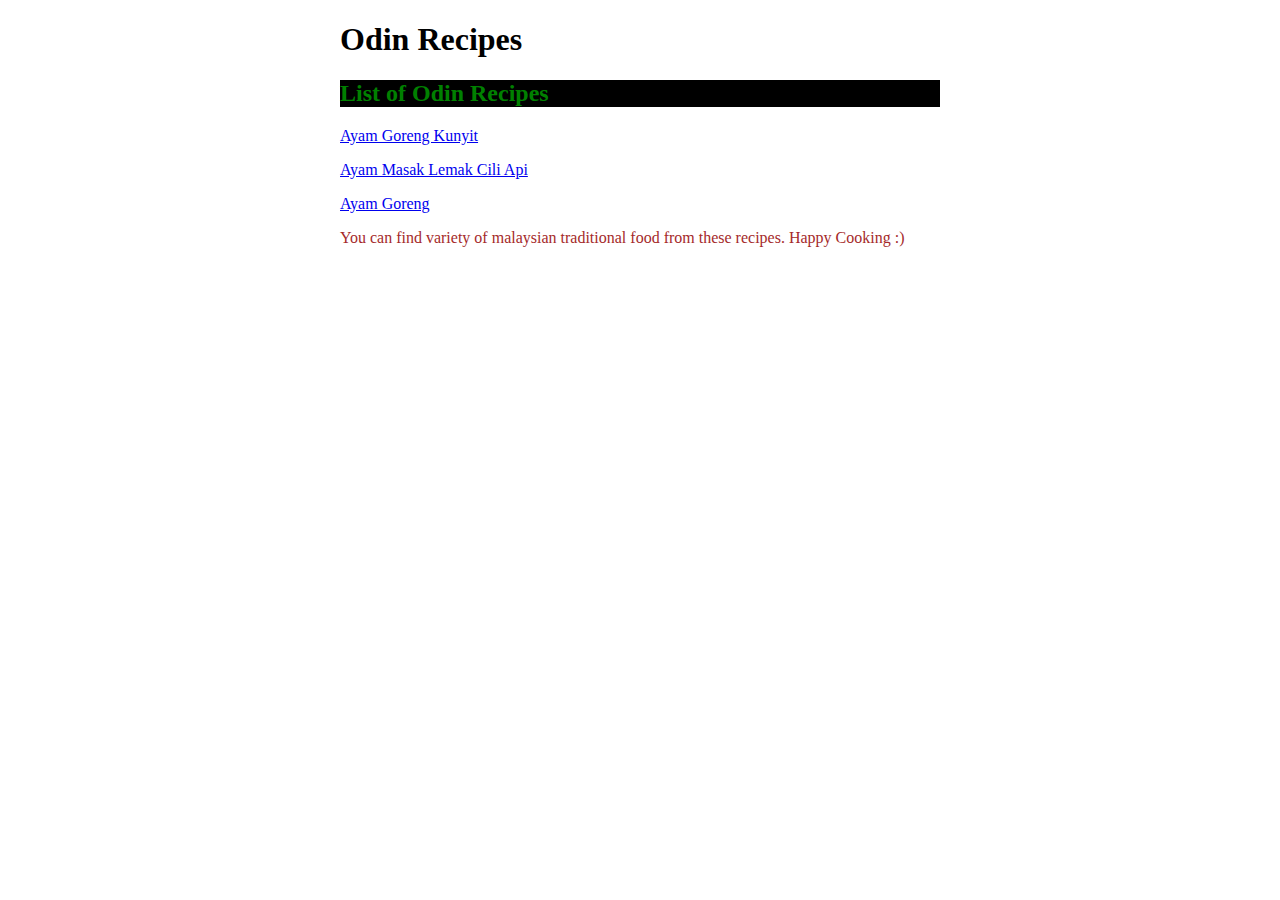
<file: index.html>
<!DOCTYPE html>
<html lang="en">
<head>
  <meta charset="UTF-8">
  <title>Odin Recipe</title>
  <link rel="stylesheet" href="styles.css">
</head>
<body>
  <h1 class="h1">Odin Recipes</h1>
  <h2 class="h2">List of Odin Recipes</h2>
  <p><a href="recipes/ayam-goreng-kunyit.html" target="_blank" rel="noopener noreferrer">Ayam Goreng Kunyit</a></p>
  <p><a href="recipes/ayam-masak-lemak-cili-api.html" target="_blank" rel="noopener noreferrer">Ayam Masak Lemak Cili Api</a></p>
  <p><a href="recipes/ayam-goreng.html" target="_blank" rel="noopener noreferrer">Ayam Goreng</a></p>

  <p>You can find variety of malaysian traditional food from these recipes. Happy Cooking :)</p>
        
</body>
</html>
</file>
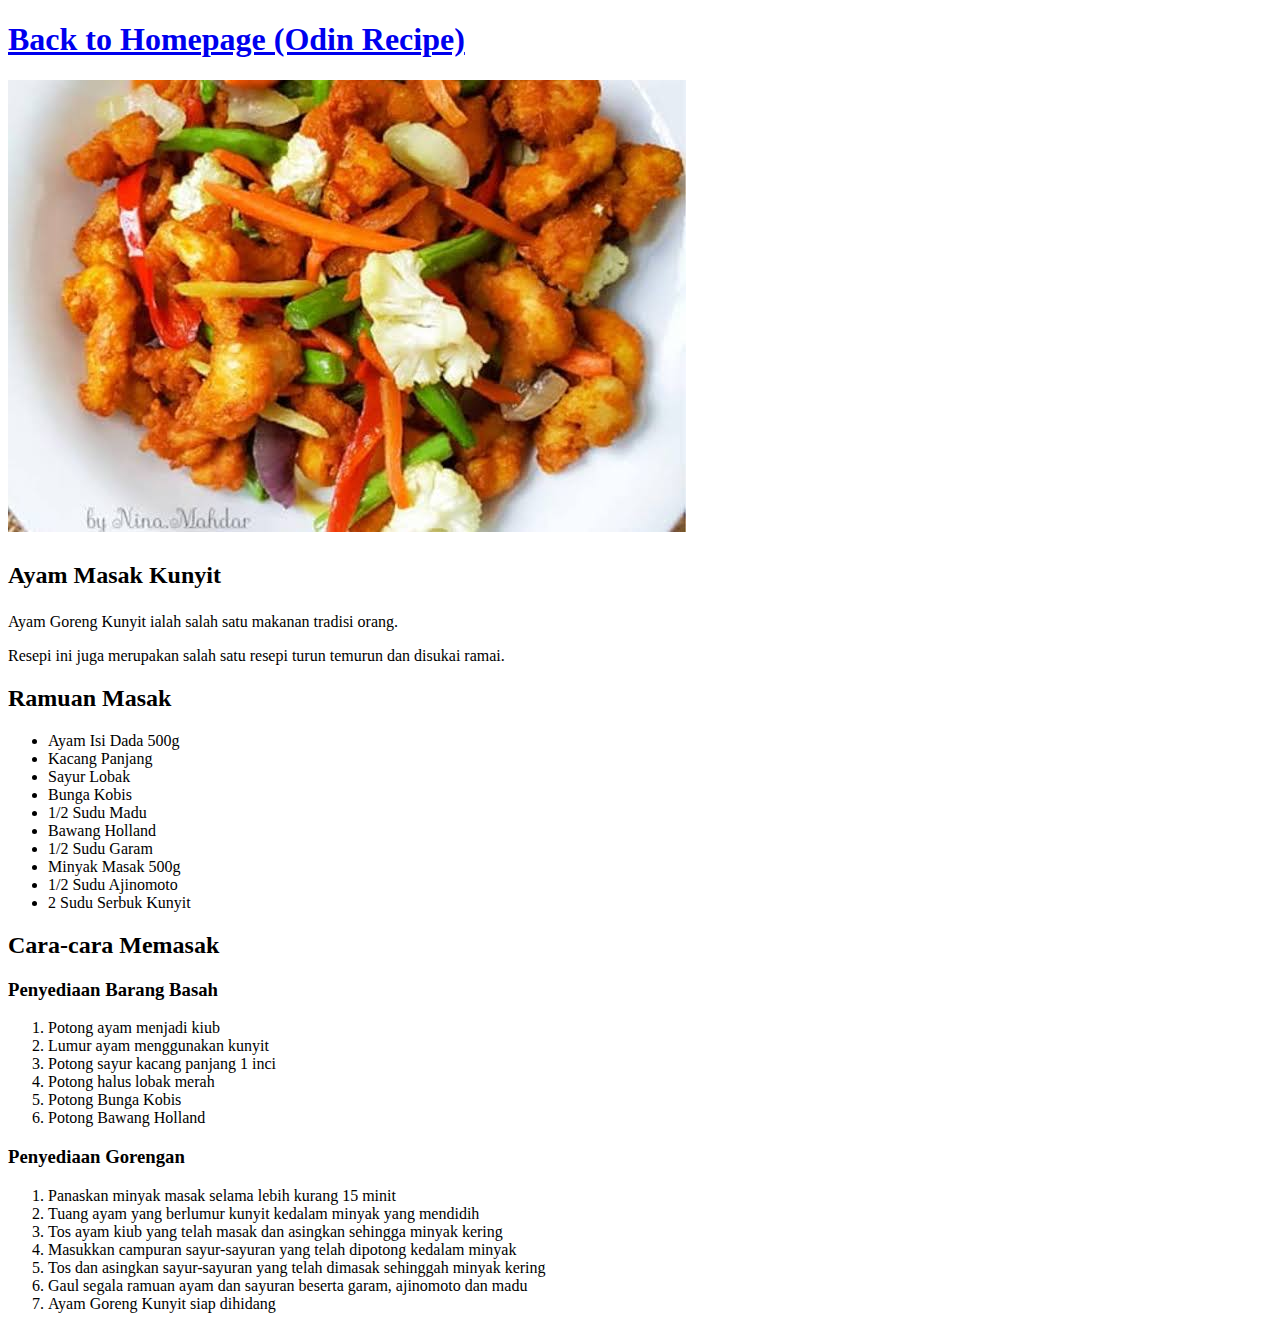
<file: recipes/ayam-goreng-kunyit.html>
<!DOCTYPE html>
<html lang="en">
<head>
    <meta charset="UTF-8">
    <meta name="viewport" content="width=device-width, initial-scale=1.0">
    <title>Ayam Goreng kunyit</title>
</head>
<body>
    <h1><a href="../index.html" target="_blank" rel="noopener noreferrer">Back to Homepage (Odin Recipe)</a></h1>
    <h2><img src="../recipes/ayam-goreng-kunyit.jpeg" alt="Ayam Goreng Kunyit"></h2>
    <h2><p>Ayam Masak Kunyit</p></h2>
    <p>Ayam Goreng Kunyit ialah salah satu makanan tradisi orang.</p>
    <p>Resepi ini juga merupakan salah satu resepi turun temurun dan disukai ramai.</p>
    <h2>Ramuan Masak</h2>
    <p>
        <ul>
            <li>Ayam Isi Dada 500g</li>
            <li>Kacang Panjang</li>
            <li>Sayur Lobak</li>
            <li>Bunga Kobis</li>
            <li>1/2 Sudu Madu</li>
            <li>Bawang Holland</li>
            <li>1/2 Sudu Garam</li>
            <li>Minyak Masak 500g</li>
            <li>1/2 Sudu Ajinomoto</li>
            <li>2 Sudu Serbuk Kunyit</li>
        </ul>
    </p>
    <h2>Cara-cara Memasak</h2>
    <h3>Penyediaan Barang Basah</h3>
    <p>
        <ol>
            <li>Potong ayam menjadi kiub</li>
            <li>Lumur ayam menggunakan kunyit</li>
            <li>Potong sayur kacang panjang 1 inci</li>
            <li>Potong halus lobak merah</li>
            <li>Potong Bunga Kobis</li>
            <li>Potong Bawang Holland</li>
        </ol>
    </p>
    <h3>Penyediaan Gorengan</h3>
    <p>
        <ol>
            <li>Panaskan minyak masak selama lebih kurang 15 minit</li>
            <li>Tuang ayam yang berlumur kunyit kedalam minyak yang mendidih</li>
            <li>Tos ayam kiub yang telah masak dan asingkan sehingga minyak kering</li>
            <li>Masukkan campuran sayur-sayuran yang telah dipotong kedalam minyak</li>
            <li>Tos dan asingkan sayur-sayuran yang telah dimasak sehinggah minyak kering</li>
            <li>Gaul segala ramuan ayam dan sayuran beserta garam, ajinomoto dan madu</li>
            <li>Ayam Goreng Kunyit siap dihidang</li>
        </ol>
    </p>
</body>
</html>
</file>
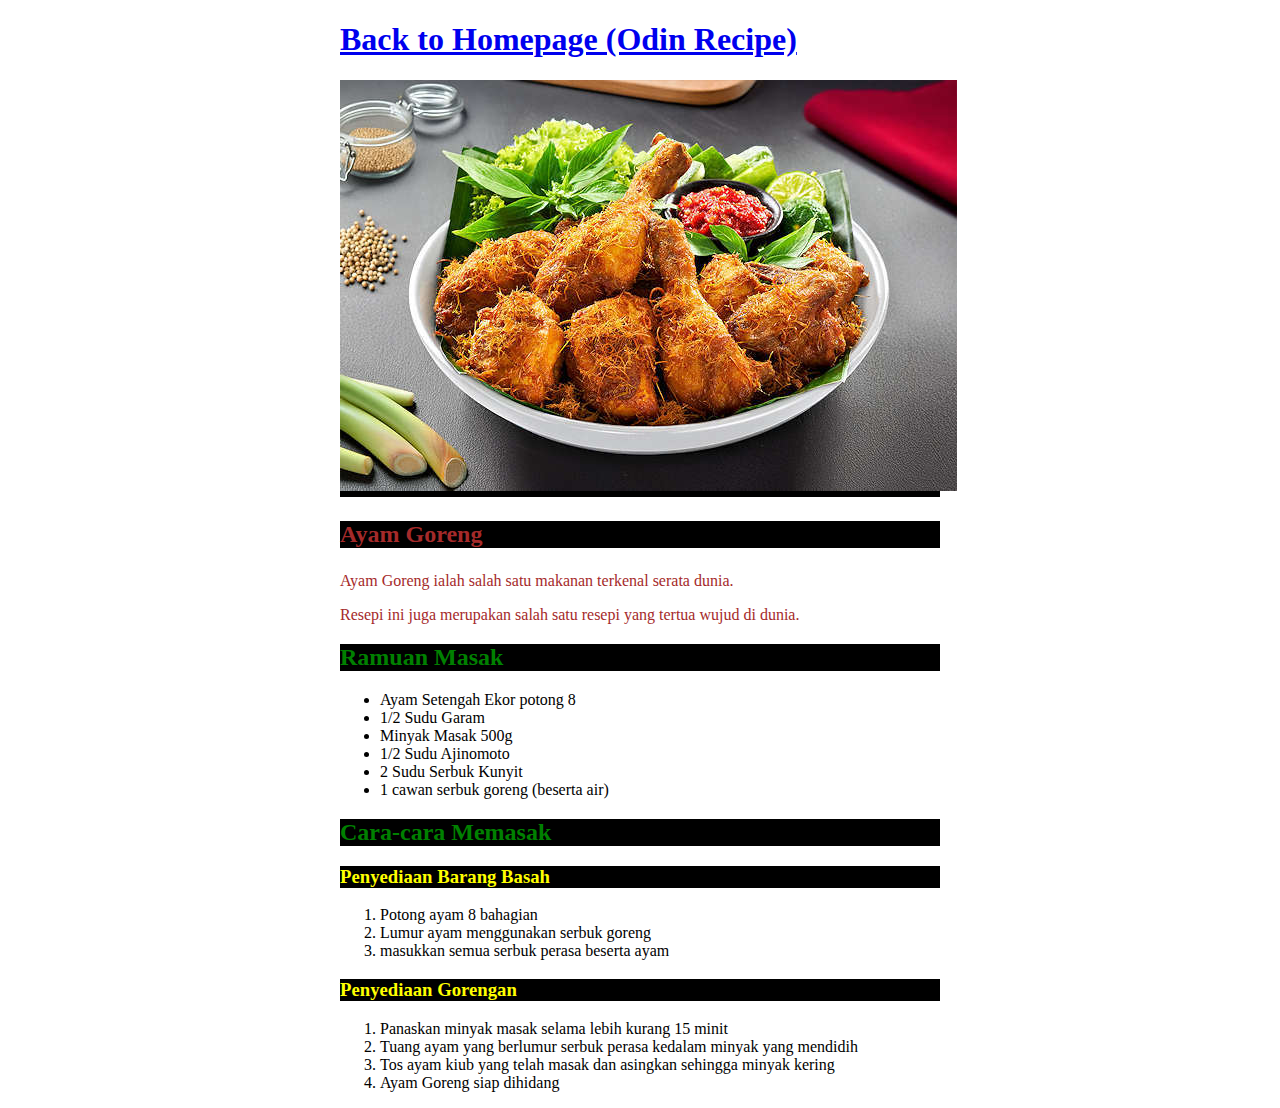
<file: recipes/ayam-goreng.html>
<!DOCTYPE html>
<html lang="en">
<head>
    <meta charset="UTF-8">
    <meta name="viewport" content="width=device-width, initial-scale=1.0">
    <title>Ayam Goreng</title>
    <link rel="stylesheet" href="styles.css">
</head>
<body>
    <h1 class="h1"><a href="../index.html" target="_blank" rel="noopener noreferrer">Back to Homepage (Odin Recipe)</a></h1>
    <h2 class="h2"><img src="../recipes/ayam-goreng.jpg" alt="Ayam Goreng"></h2>
    <h2 class="h2"><p>Ayam Goreng</p></h2>
    <p>Ayam Goreng ialah salah satu makanan terkenal serata dunia.</p>
    <p>Resepi ini juga merupakan salah satu resepi yang tertua wujud di dunia.</p>
    <h2 class="h2">Ramuan Masak</h2>
    <p>
        <ul>
            <li>Ayam Setengah Ekor potong 8</li>
            <li>1/2 Sudu Garam</li>
            <li>Minyak Masak 500g</li>
            <li>1/2 Sudu Ajinomoto</li>
            <li>2 Sudu Serbuk Kunyit</li>
            <li>1 cawan serbuk goreng (beserta air)</li>
        </ul>
    </p>
    <h2 class="h2">Cara-cara Memasak</h2>
    <h3 class="h3">Penyediaan Barang Basah</h3>
    <p>
        <ol>
            <li>Potong ayam 8 bahagian</li>
            <li>Lumur ayam menggunakan serbuk goreng</li>
            <li>masukkan semua serbuk perasa beserta ayam</li>
        </ol>
    </p>
    <h3 class="h3">Penyediaan Gorengan</h3>
    <p>
        <ol>
            <li>Panaskan minyak masak selama lebih kurang 15 minit</li>
            <li>Tuang ayam yang berlumur serbuk perasa kedalam minyak yang mendidih</li>
            <li>Tos ayam kiub yang telah masak dan asingkan sehingga minyak kering</li>
            <li>Ayam Goreng siap dihidang</li>
        </ol>
    </p>
</body>
</html>
</file>
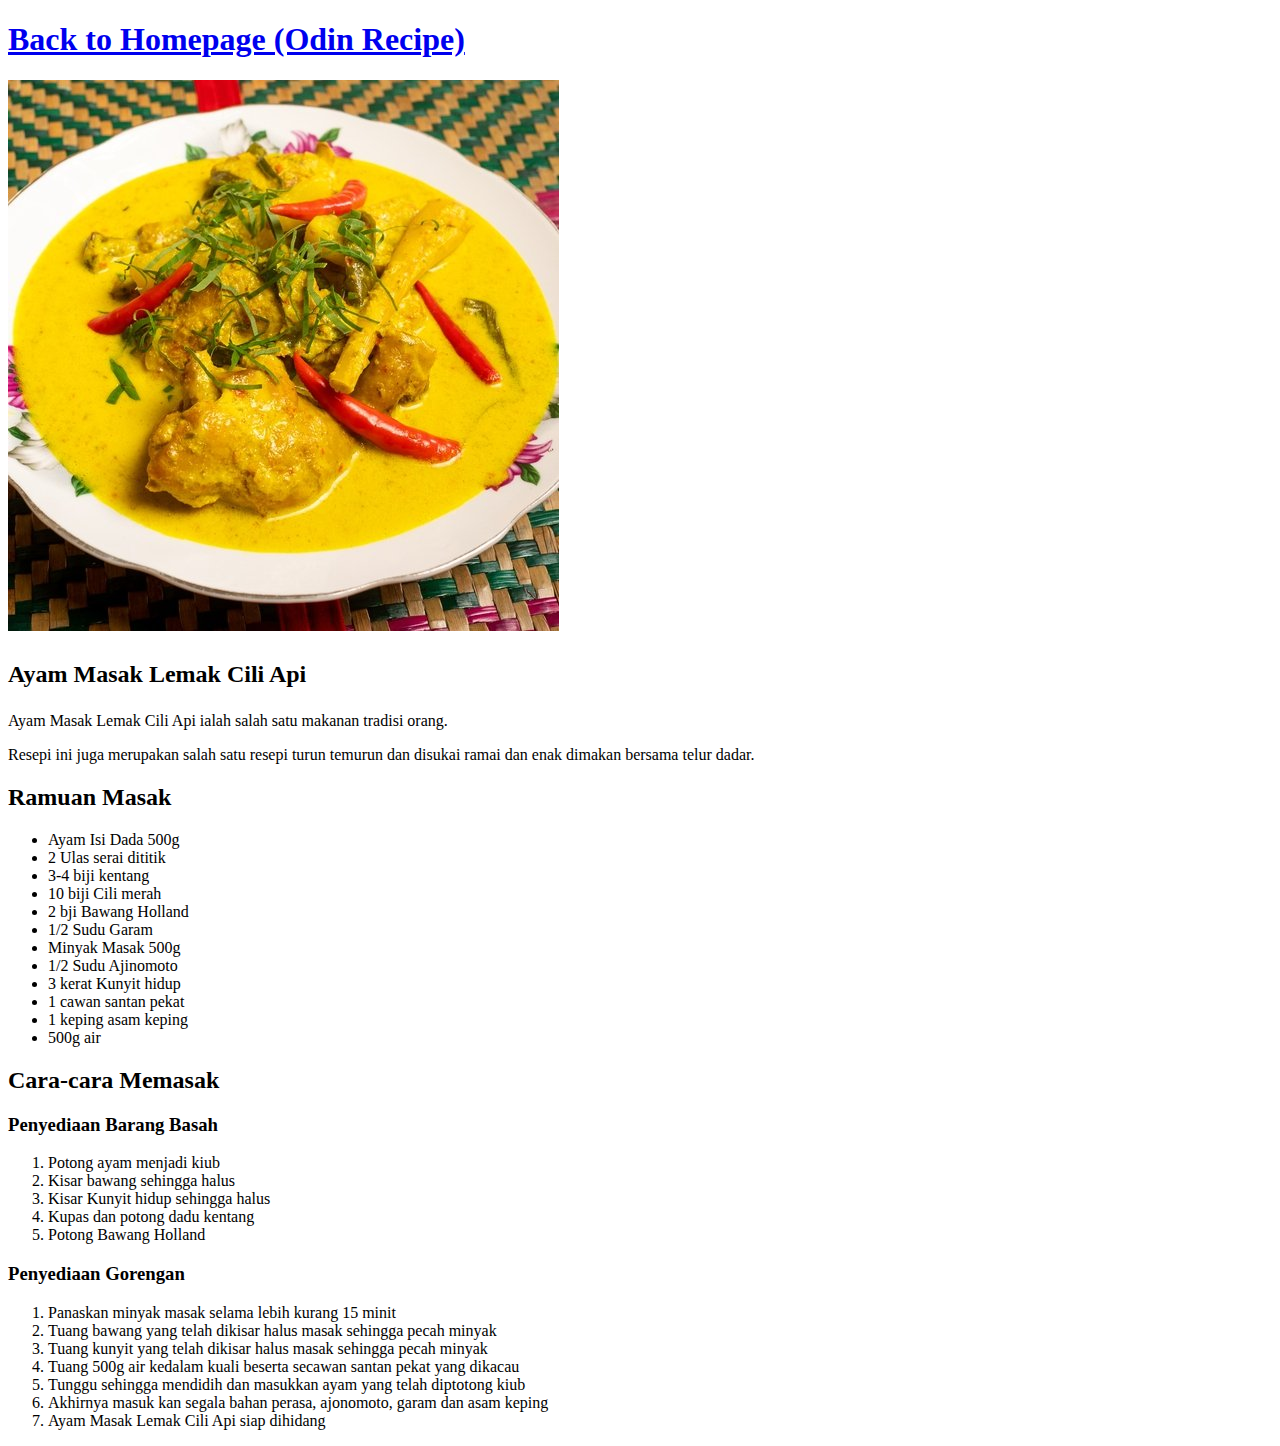
<file: recipes/ayam-masak-lemak-cili-api.html>
<!DOCTYPE html>
<html lang="en">
<head>
    <meta charset="UTF-8">
    <meta name="viewport" content="width=device-width, initial-scale=1.0">
    <title>Ayam Masak Lemak Cili Api</title>
</head>
<body>
    <h1><a href="../index.html" target="_blank" rel="noopener noreferrer">Back to Homepage (Odin Recipe)</a></h1>
    <h2><img src="../recipes/ayam-masak-lemak-cili-api.jpg" alt="Ayam Masak Lemak Cili Api"></h2>
    <h2><p>Ayam Masak Lemak Cili Api</p></h2>
    <p>Ayam Masak Lemak Cili Api ialah salah satu makanan tradisi orang.</p>
    <p>Resepi ini juga merupakan salah satu resepi turun temurun dan disukai ramai dan enak dimakan bersama telur dadar.</p>
    <h2>Ramuan Masak</h2>
    <p>
        <ul>
            <li>Ayam Isi Dada 500g</li>
            <li>2 Ulas serai dititik</li>
            <li>3-4 biji kentang</li>
            <li>10 biji Cili merah</li>
            <li>2 bji Bawang Holland</li>
            <li>1/2 Sudu Garam</li>
            <li>Minyak Masak 500g</li>
            <li>1/2 Sudu Ajinomoto</li>
            <li>3 kerat Kunyit hidup</li>
            <li>1 cawan santan pekat</li>
            <li>1 keping asam keping</li>
            <li>500g air</li>
        </ul>
    </p>
    <h2>Cara-cara Memasak</h2>
    <h3>Penyediaan Barang Basah</h3>
    <p>
        <ol>
            <li>Potong ayam menjadi kiub</li>
            <li>Kisar bawang sehingga halus</li>
            <li>Kisar Kunyit hidup sehingga halus</li>
            <li>Kupas dan potong dadu kentang</li>
            <li>Potong Bawang Holland</li>
        </ol>
    </p>
    <h3>Penyediaan Gorengan</h3>
    <p>
        <ol>
            <li>Panaskan minyak masak selama lebih kurang 15 minit</li>
            <li>Tuang bawang yang telah dikisar halus masak sehingga pecah minyak</li>
            <li>Tuang kunyit yang telah dikisar halus masak sehingga pecah minyak</li>
            <li>Tuang 500g air kedalam kuali beserta secawan santan pekat yang dikacau</li>
            <li>Tunggu sehingga mendidih dan masukkan ayam yang telah diptotong kiub</li>
            <li>Akhirnya masuk kan segala bahan perasa, ajonomoto, garam dan asam keping</li>
            <li>Ayam Masak Lemak Cili Api siap dihidang</li>
        </ol>
    </p>
</body>
</html>
</file>
<file: styles.css>
body {
    max-width: 600px;
    margin: 0 auto;
}

.h1 {
    color: black;
    border-color: black;
}

.h2 {
    color: green;
    background-color: black;
    border-color: aqua;
}

.h3 {
    color: yellow;
    background-color: black;
    border-color: rebeccapurple;
}

body p {
    color: brown;
}
</file>
<file: recipes/styles.css>
body {
    max-width: 600px;
    margin: 0 auto;
}

.h1 {
    border-color: black;
}

.h2 {
    color: green;
    background-color: black;
    border-color: aqua;
}

.h3 {
    color: yellow;
    background-color: black;
    border-color: rebeccapurple;
}

body p {
    color: brown;
}
</file>
